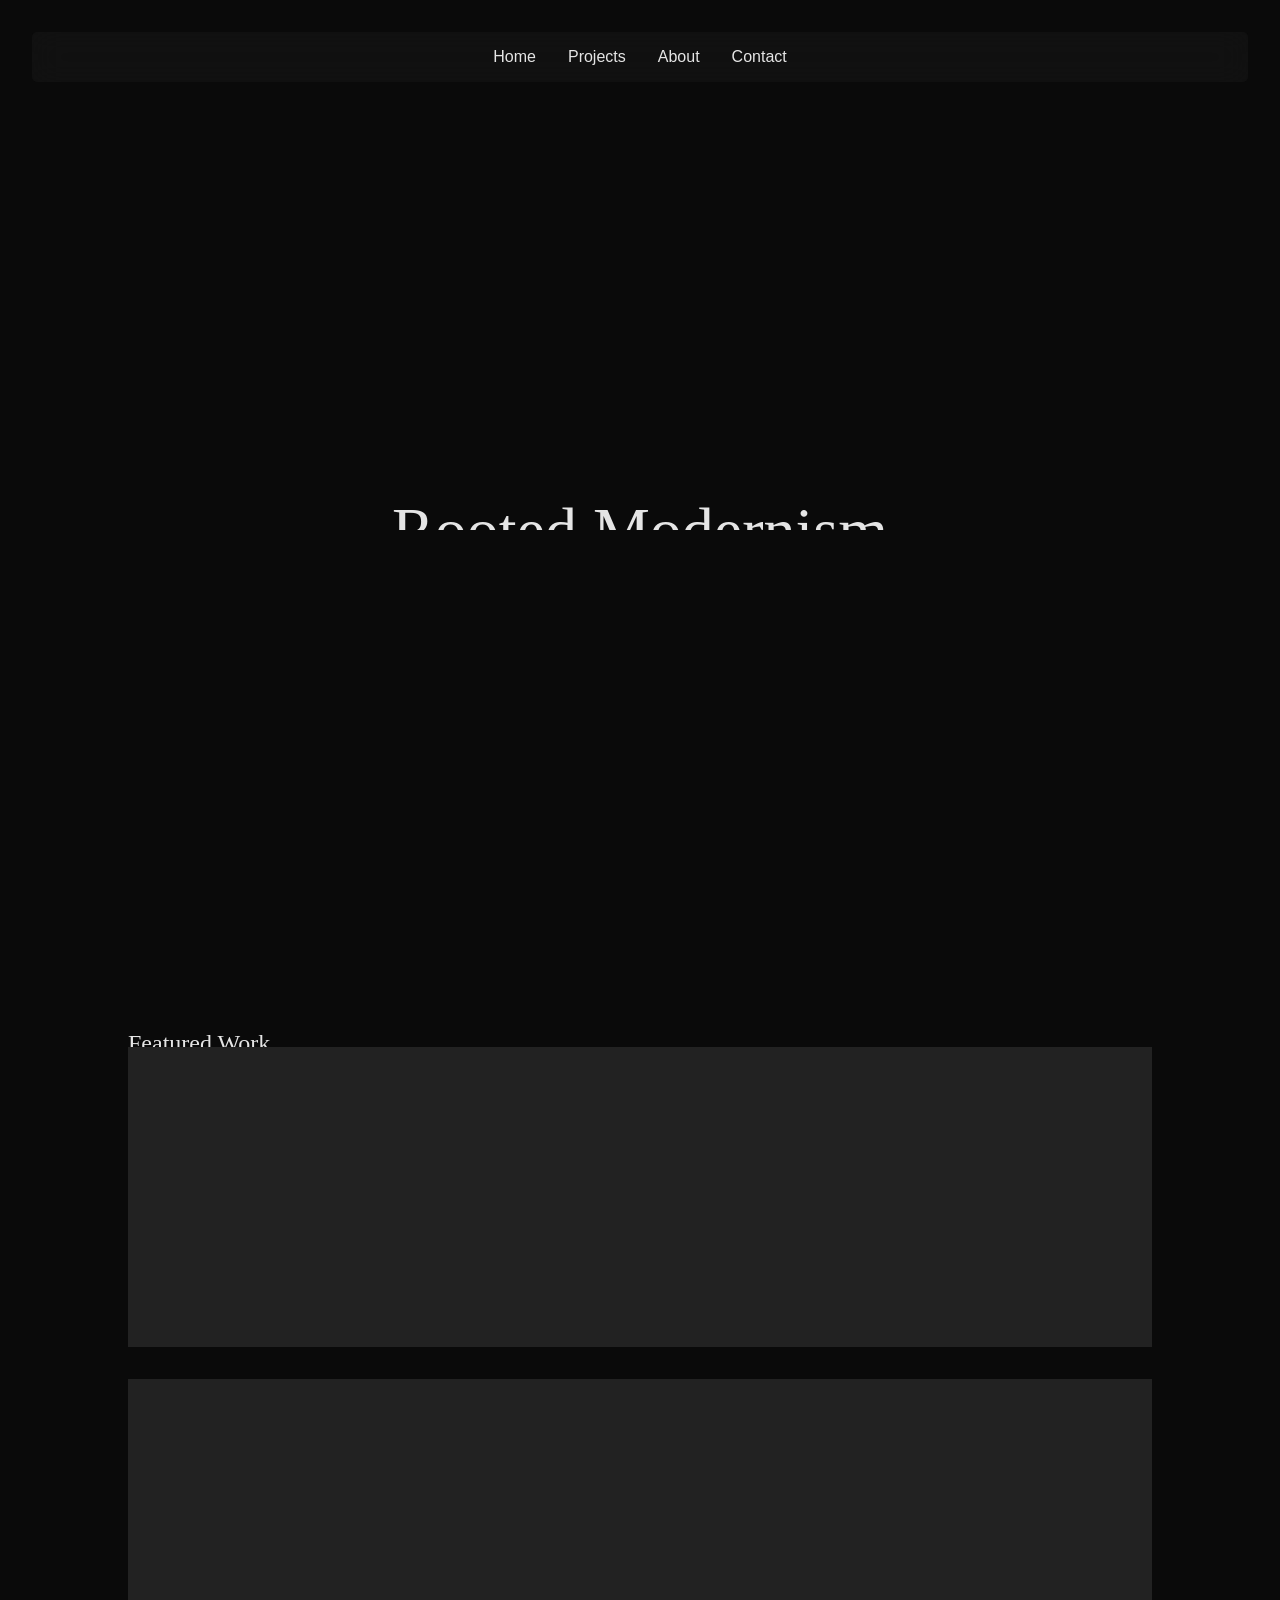
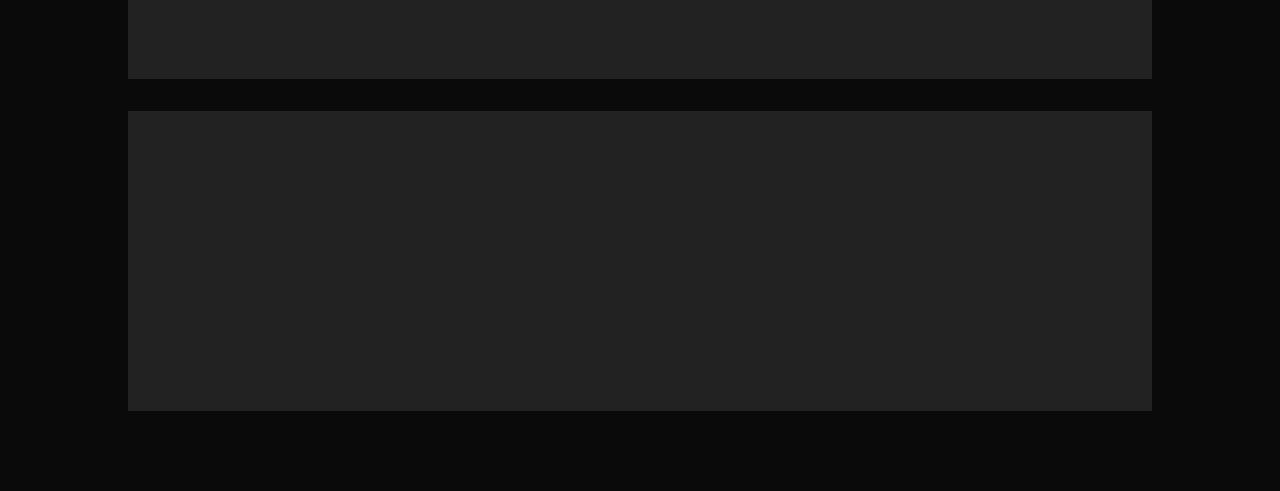
<file: studioprangana/index.html>
<!DOCTYPE html>
<html lang="en">
<head>
    <meta charset="UTF-8">
    <meta name="viewport" content="width=device-width, initial-scale=1.0">
    <title>Studio Prangana</title>
    <link rel="stylesheet" href="css/styles.css">
</head>
<body data-barba="wrapper">
    <header>
        <nav>
            <ul>
                <li><a href="index.html">Home</a></li>
                <li><a href="projects.html">Projects</a></li>
                <li><a href="about.html">About</a></li>
                <li><a href="contact.html">Contact</a></li>
            </ul>
        </nav>
    </header>
    <main data-barba="container" data-barba-namespace="home">
        <div class="hero">
            <canvas id="liquid-hero"></canvas>
            <div class="animate-mask">
                <h1 class="animate-target">Rooted Modernism</h1>
            </div>
        </div>
        <section class="featured-work">
            <div class="animate-mask">
                <h2 class="animate-target">Featured Work</h2>
            </div>
            <div class="grid">
                <a href="project-detail.html" class="project-card animate-mask"><div class="animate-target"></div></a>
                <a href="project-detail.html" class="project-card animate-mask"><div class="animate-target"></div></a>
                <a href="project-detail.html" class="project-card animate-mask"><div class="animate-target"></div></a>
            </div>
        </section>
    </main>
    <script src="js/gsap.min.js"></script>
    <script src="js/barba.core.min.js"></script>
    <script src="js/three.min.js"></script>
    <script src="js/app.js"></script>
</body>
</html>
</file>
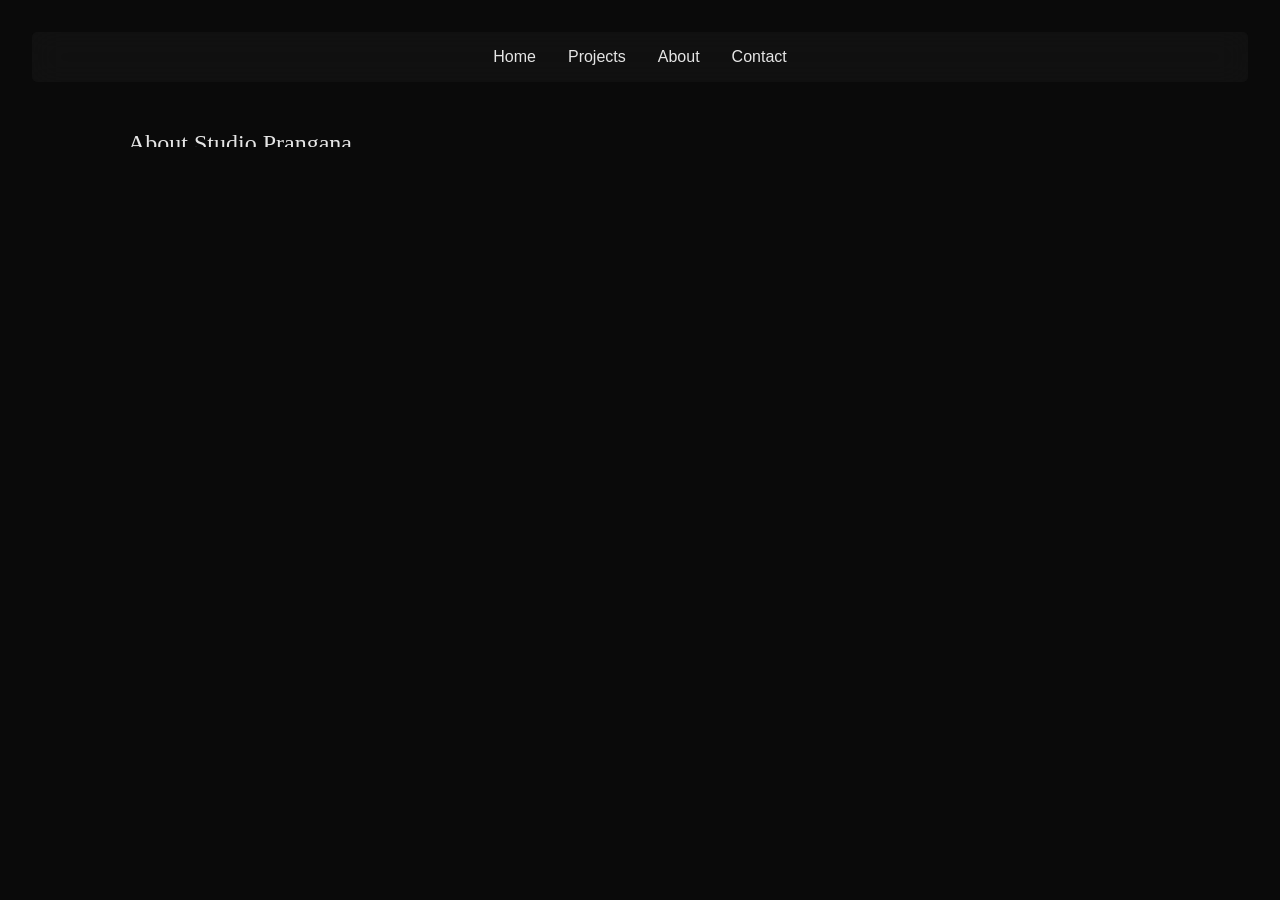
<file: studioprangana/about.html>
<!DOCTYPE html>
<html lang="en">
<head>
    <meta charset="UTF-8">
    <meta name="viewport" content="width=device-width, initial-scale-1.0">
    <title>About - Studio Prangana</title>
    <link rel="stylesheet" href="css/styles.css">
</head>
<body data-barba="wrapper">
    <header>
        <nav>
            <ul>
                <li><a href="index.html">Home</a></li>
                <li><a href="projects.html">Projects</a></li>
                <li><a href="about.html">About</a></li>
                <li><a href="contact.html">Contact</a></li>
            </ul>
        </nav>
    </header>
    <main data-barba="container" data-barba-namespace="about">
        <section class="about-content">
            <div class="animate-mask">
                <h2 class="animate-target">About Studio Prangana</h2>
            </div>
        </section>
    </main>
    <script src="js/gsap.min.js"></script>
    <script src="js/barba.core.min.js"></script>
    <script src="js/three.min.js"></script>
    <script src="js/app.js"></script>
</body>
</html>
</file>
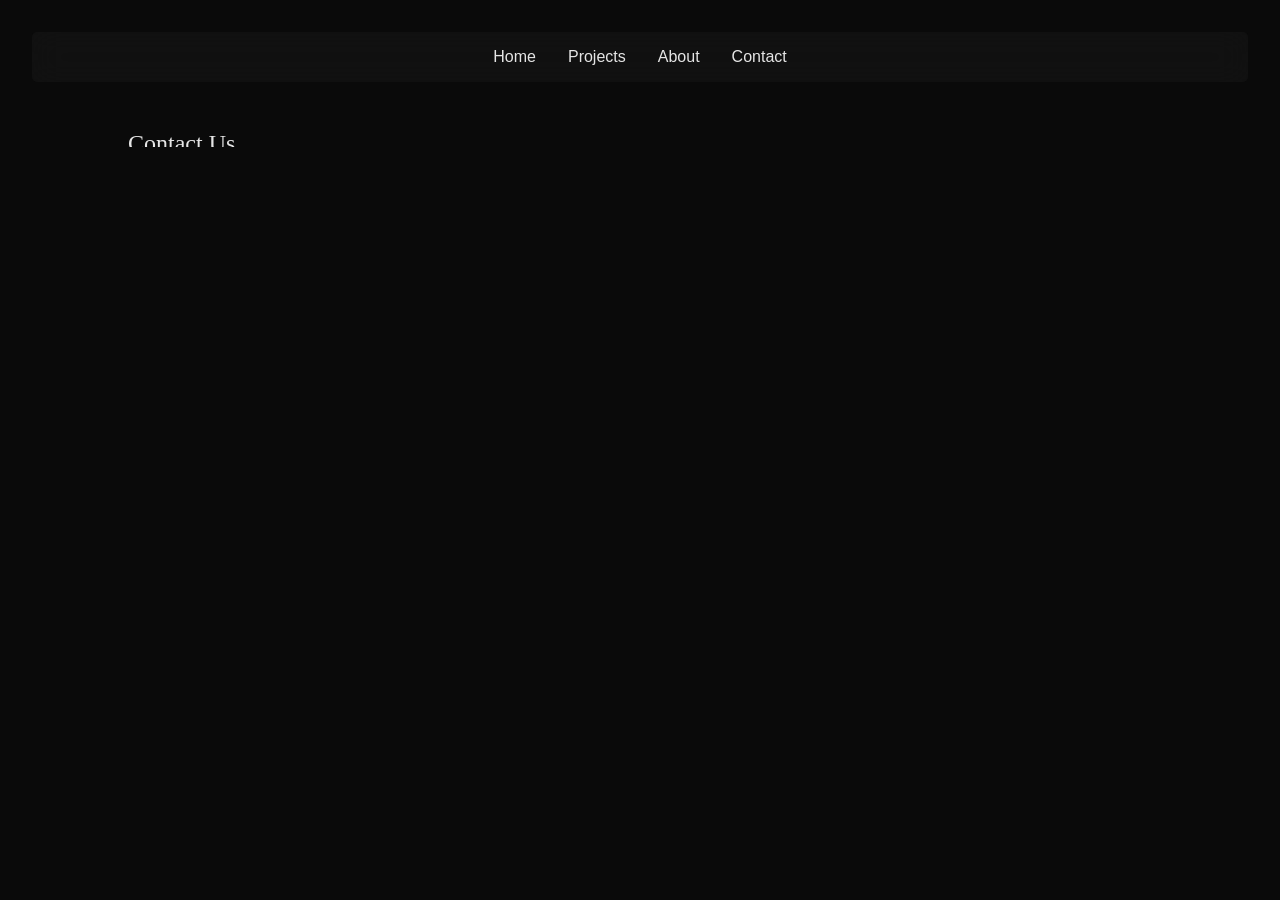
<file: studioprangana/contact.html>
<!DOCTYPE html>
<html lang="en">
<head>
    <meta charset="UTF8">
    <meta name="viewport" content="width=device-width, initial-scale=1.0">
    <title>Contact - Studio Prangana</title>
    <link rel="stylesheet" href="css/styles.css">
</head>
<body data-barba="wrapper">
    <header>
        <nav>
            <ul>
                <li><a href="index.html">Home</a></li>
                <li><a href="projects.html">Projects</a></li>
                <li><a href="about.html">About</a></li>
                <li><a href="contact.html">Contact</a></li>
            </ul>
        </nav>
    </header>
    <main data-barba="container" data-barba-namespace="contact">
        <section class="contact-content">
            <div class="animate-mask">
                <h2 class="animate-target">Contact Us</h2>
            </div>
            <div class="map-placeholder animate-mask">
                <div class="animate-target"></div>
            </div>
        </section>
    </main>
    <script src="js/gsap.min.js"></script>
    <script src="js/barba.core.min.js"></script>
    <script src="js/three.min.js"></script>
    <script src="js/app.js"></script>
</body>
</html>
</file>
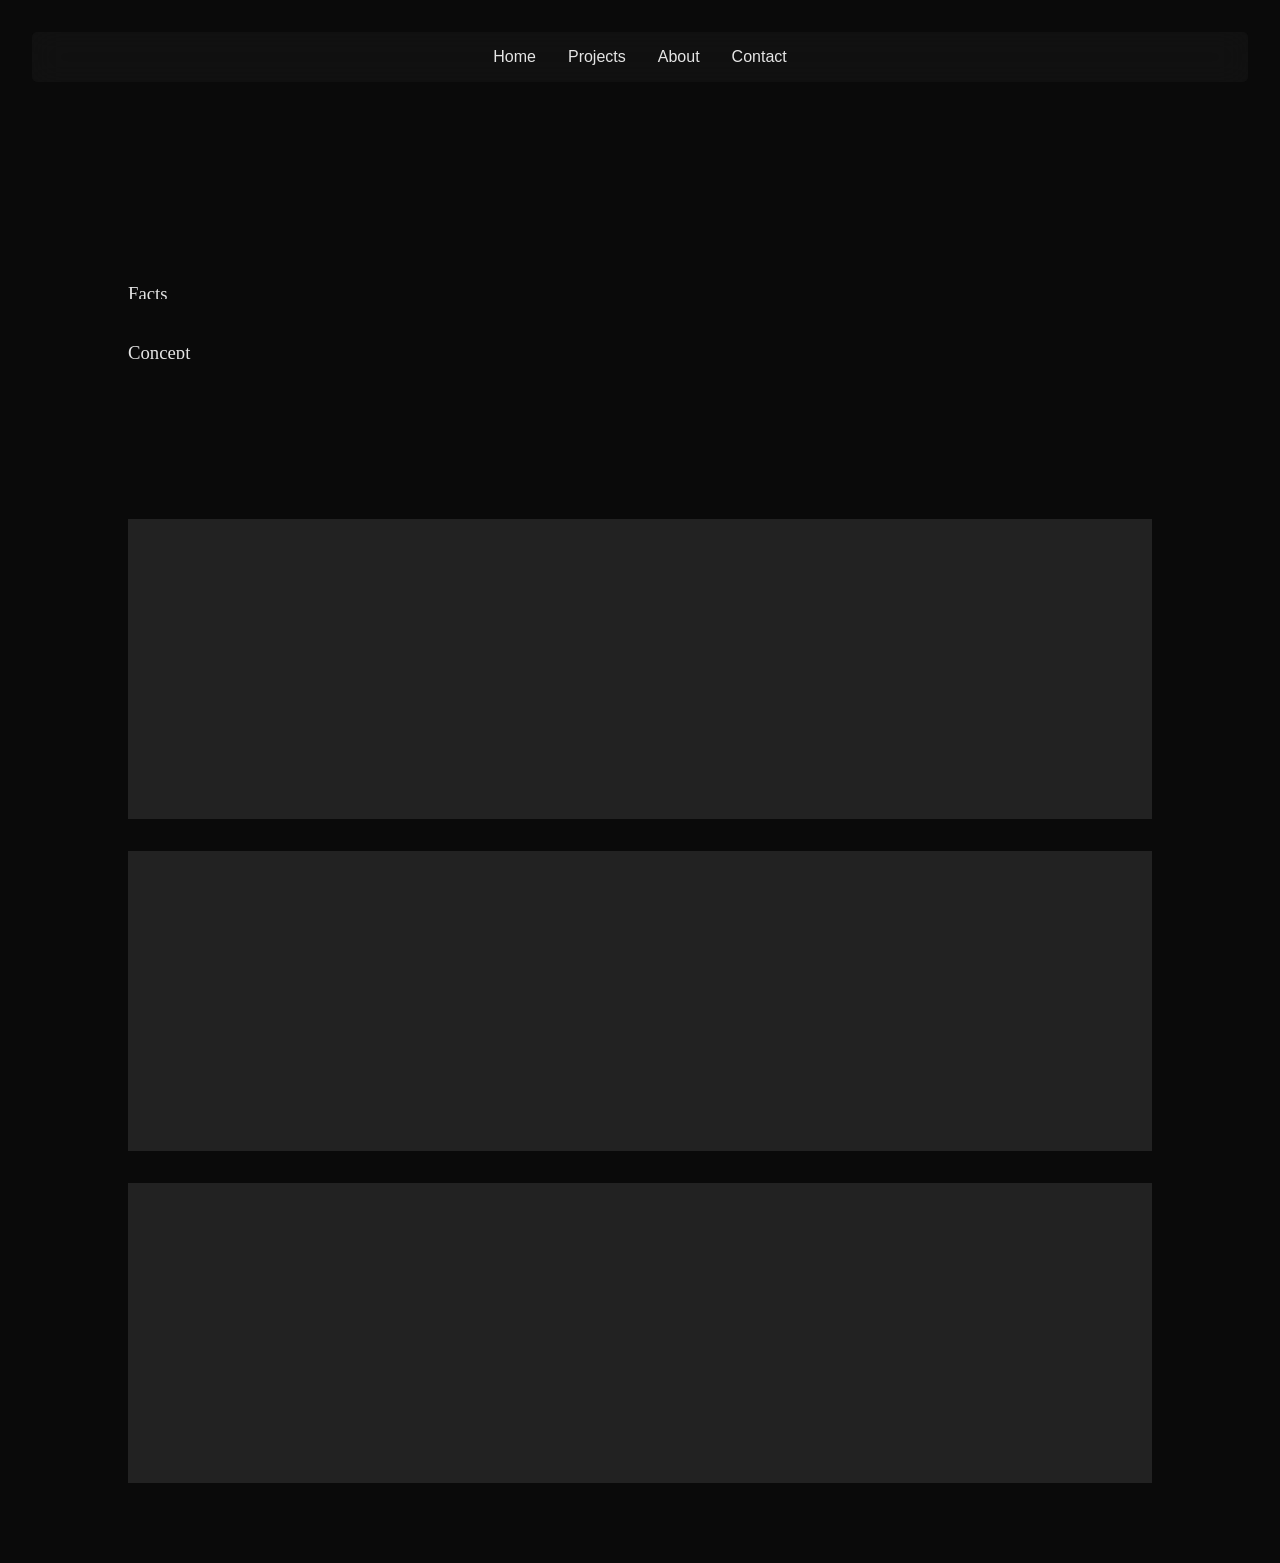
<file: studioprangana/project-detail.html>
<!DOCTYPE html>
<html lang="en">
<head>
    <meta charset="UTF-8">
    <meta name="viewport" content="width=device-width, initial-scale=1.0">
    <title>Project Detail - Studio Prangana</title>
    <link rel="stylesheet" href="css/styles.css">
</head>
<body data-barba="wrapper">
    <header>
        <nav>
            <ul>
                <li><a href="index.html">Home</a></li>
                <li><a href="projects.html">Projects</a></li>
                <li><a href="about.html">About</a></li>
                <li><a href="contact.html">Contact</a></li>
            </ul>
        </nav>
    </header>
    <main data-barba="container" data-barba-namespace="project-detail">
        <section class="project-hero animate-mask">
            <div class="animate-target"></div>
        </section>
        <section class="project-info">
            <div class="facts animate-mask">
                <h3 class="animate-target">Facts</h3>
            </div>
            <div class="concept animate-mask">
                <h3 class="animate-target">Concept</h3>
            </div>
        </section>
        <section class="project-gallery">
            <div class="grid">
                <div class="gallery-image animate-mask"><div class="animate-target"></div></div>
                <div class="gallery-image animate-mask"><div class="animate-target"></div></div>
                <div class="gallery-image animate-mask"><div class="animate-target"></div></div>
            </div>
        </section>
    </main>
    <script src="js/gsap.min.js"></script>
    <script src="js/barba.core.min.js"></script>
    <script src="js/three.min.js"></script>
    <script src="js/app.js"></script>
</body>
</html>
</file>
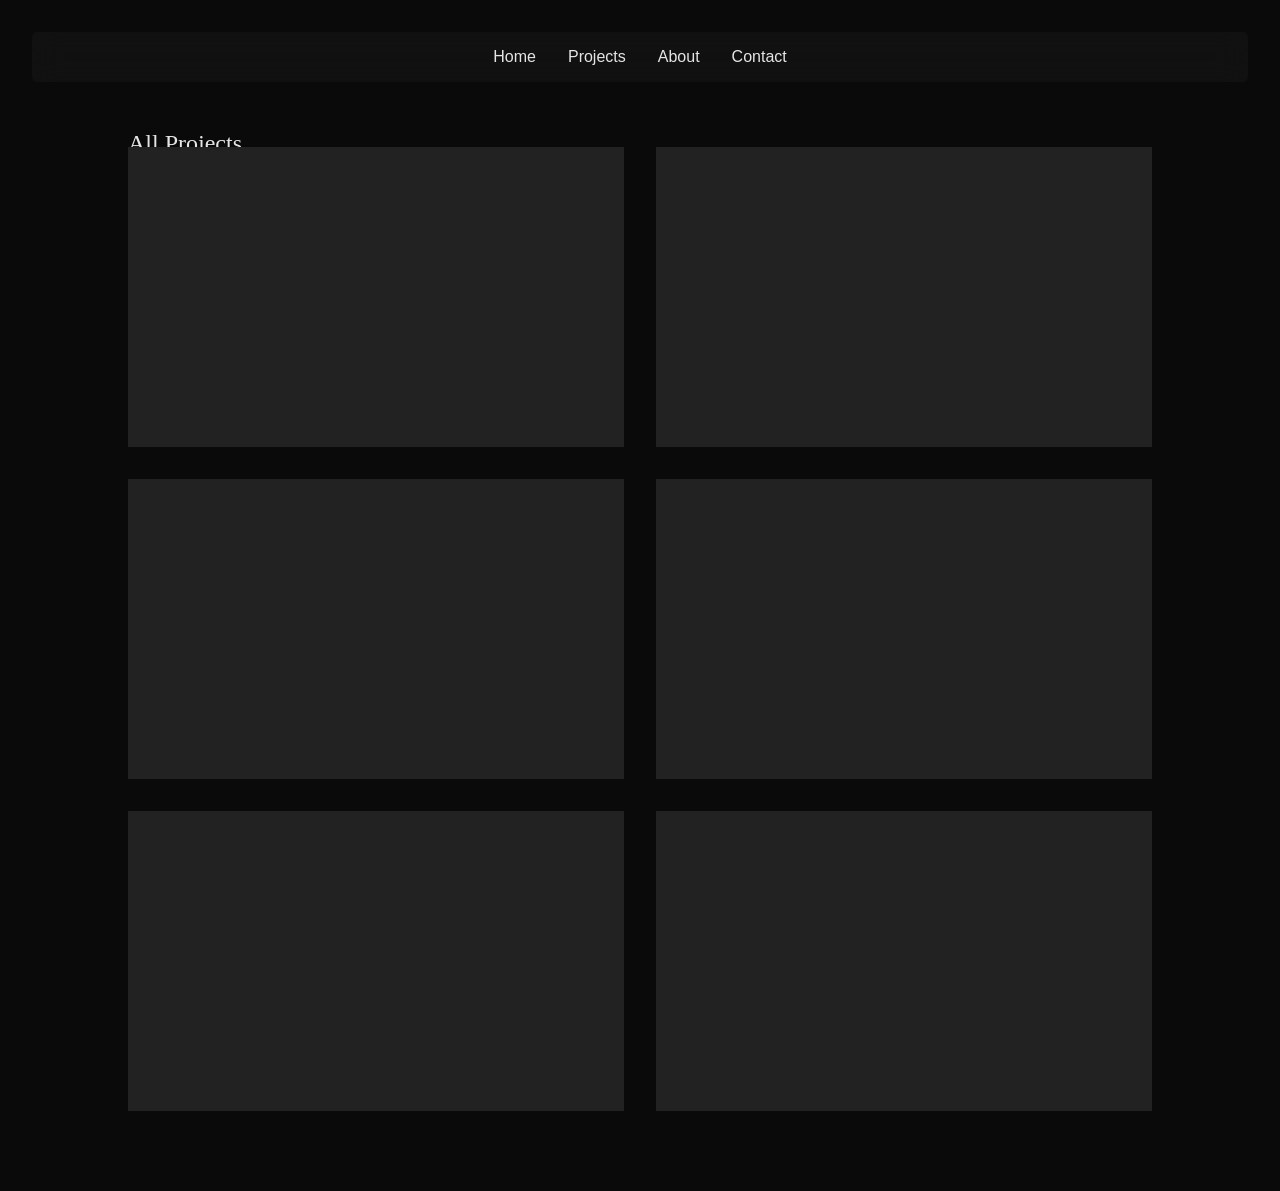
<file: studioprangana/projects.html>
<!DOCTYPE html>
<html lang="en">
<head>
    <meta charset="UTF-8">
    <meta name="viewport" content="width=device-width, initial-scale=1.0">
    <title>Projects - Studio Prangana</title>
    <link rel="stylesheet" href="css/styles.css">
</head>
<body data-barba="wrapper">
    <header>
        <nav>
            <ul>
                <li><a href="index.html">Home</a></li>
                <li><a href="projects.html">Projects</a></li>
                <li><a href="about.html">About</a></li>
                <li><a href="contact.html">Contact</a></li>
            </ul>
        </nav>
    </header>
    <main data-barba="container" data-barba-namespace="projects">
        <section class="project-grid">
            <div class="animate-mask">
                <h2 class="animate-target">All Projects</h2>
            </div>
            <div class="grid two-column">
                <a href="project-detail.html" class="project-card animate-mask"><div class="animate-target"></div></a>
                <a href="project-detail.html" class="project-card animate-mask"><div class="animate-target"></div></a>
                <a href="project-detail.html" class="project-card animate-mask"><div class="animate-target"></div></a>
                <a href="project-detail.html" class="project-card animate-mask"><div class="animate-target"></div></a>
                <a href="project-detail.html" class="project-card animate-mask"><div class="animate-target"></div></a>
                <a href="project-detail.html" class="project-card animate-mask"><div class="animate-target"></div></a>
            </div>
        </section>
    </main>
    <script src="js/gsap.min.js"></script>
    <script src="js/barba.core.min.js"></script>
    <script src="js/three.min.js"></script>
    <script src="js/app.js"></script>
</body>
</html>
</file>
<file: studioprangana/css/styles.css>
/* Core Styles */
body {
    background-color: #0a0a0a;
    color: #e5e5e5;
    font-family: 'Arial', 'Helvetica Neue', sans-serif;
    margin: 0;
    padding: 0;
    overflow-x: hidden;
}

h1, h2, h3, h4, h5, h6 {
    font-family: 'Georgia', serif;
    font-weight: normal;
}

a {
    color: #e5e5e5;
    text-decoration: none;
}

/* Navigation */
header {
    position: fixed;
    top: 0;
    left: 0;
    width: 100%;
    z-index: 100;
    padding: 2rem;
    box-sizing: border-box;
}

nav {
    background-color: rgba(20, 20, 20, 0.7);
    backdrop-filter: blur(15px);
    -webkit-backdrop-filter: blur(15px);
    padding: 1rem 2rem;
    border-radius: 5px;
    display: flex;
    justify-content: center;
}

nav ul {
    list-style: none;
    margin: 0;
    padding: 0;
    display: flex;
    gap: 2rem;
}

/* Barba.js Transition Helpers */
.barba-leave-active,
.barba-enter-active {
    transition: opacity 0.5s;
}
.barba-leave-to,
.barba-enter-from {
    opacity: 0;
}

/* Animation mask reveal classes */
.animate-mask {
    overflow: hidden;
}

.animate-target {
    transform: translateY(110%);
}

/* Layout */
main {
    width: 100%;
}

.hero {
    height: 100vh;
    display: flex;
    align-items: center;
    justify-content: center;
    position: relative;
}

#liquid-hero {
    position: absolute;
    top: 0;
    left: 0;
    width: 100%;
    height: 100%;
    z-index: -1;
}

.hero h1 {
    font-size: 5vw;
    z-index: 10;
}

.featured-work, .project-grid, .project-hero, .project-info, .project-gallery, .about-content, .contact-content {
    padding: 5rem 10%;
}

.grid {
    display: grid;
    grid-gap: 2rem;
}

.grid.two-column {
    grid-template-columns: repeat(2, 1fr);
}

.project-card, .gallery-image {
    background-color: #222;
    min-height: 300px;
}
</file>
